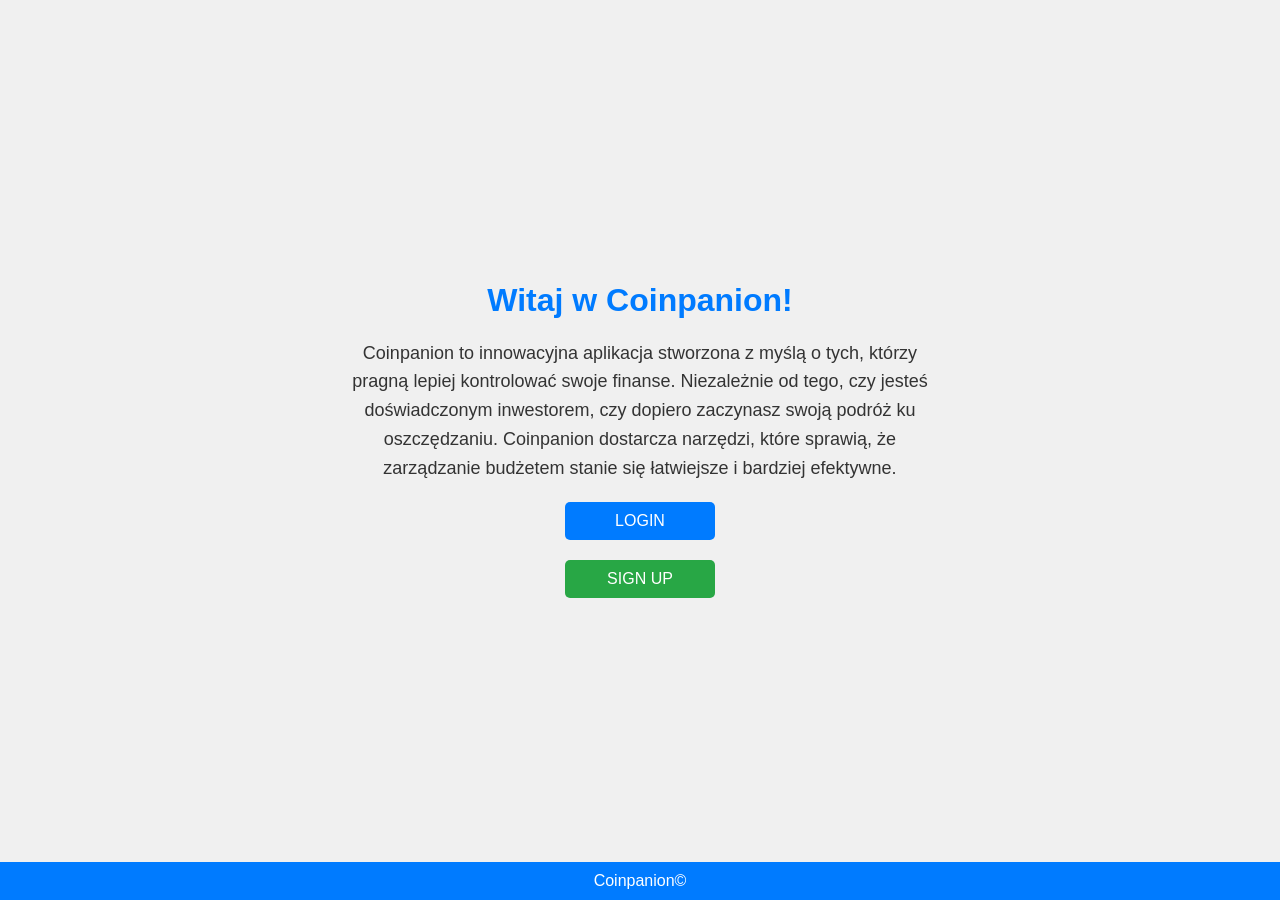
<file: index.html>
<?php
session_start();
?>
<!DOCTYPE html>
<html lang="en">
<head>
    <meta charset="UTF-8">
    <meta name="viewport" content="width=device-width, initial-scale=1.0">
    <title>Dołącz do Coinpanion</title>
    <link rel="stylesheet" href="styles.css">
</head>
<body>
    <h1 class="h1-welcome">Witaj w Coinpanion!</h1>
    <p class="p-bio">
        Coinpanion to innowacyjna aplikacja stworzona z myślą o tych, którzy pragną lepiej kontrolować swoje finanse. Niezależnie od tego, czy jesteś doświadczonym inwestorem, czy dopiero zaczynasz swoją podróż ku oszczędzaniu. Coinpanion dostarcza narzędzi, które sprawią, że zarządzanie budżetem stanie się łatwiejsze i bardziej efektywne.
    </p>
    <a href="login.html" class="button-primary go-to-login" style="  display: inline-block; width: 150px;margin: 0 10px; text-align: center;margin-bottom: 20px;">LOGIN</a>
    <a href="registration.html" class="button-secondary go-to-registration" style="  display: inline-block;width: 150px;margin: 0 10px; text-align: center;margin-bottom: 20px;">SIGN UP</a>
    <footer>Coinpanion©</footer>
    
</body>
</html>
</file>
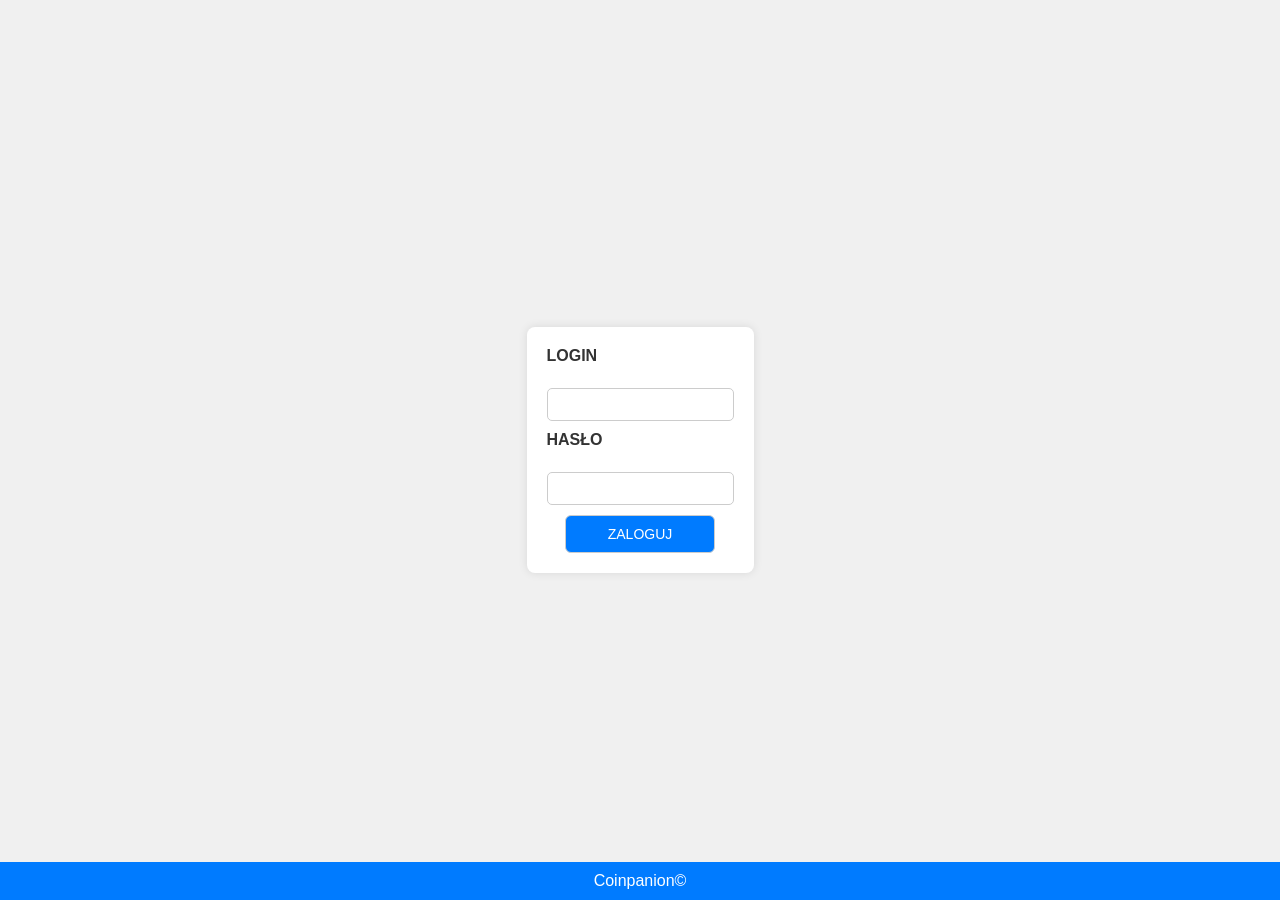
<file: login.html>
<?php
session_start();
?>
<!DOCTYPE html>
<html lang="en">
<head>
    <meta charset="UTF-8">
    <meta name="viewport" content="width=device-width, initial-scale=1.0">
    <title>Login Coinpanion</title>
    <link rel="stylesheet" href="styles.css">
</head>
<body>
    <form class="form-login" method="post" action="process_login.php">
        <label class="form-login-label">LOGIN</label><br>
        <input type="text" class="login-user login-input" name="login" required><br>
        <label class="form-login-label">HASŁO</label><br>
        <input type="password" class="login-password login-input" name="haslo" required><br>
        <input type="submit" class="button-primary button-login" value="ZALOGUJ">
        <input type="hidden" name="action" value="login">
    </form>
    <footer>Coinpanion©</footer>
</body>
</html>
</file>
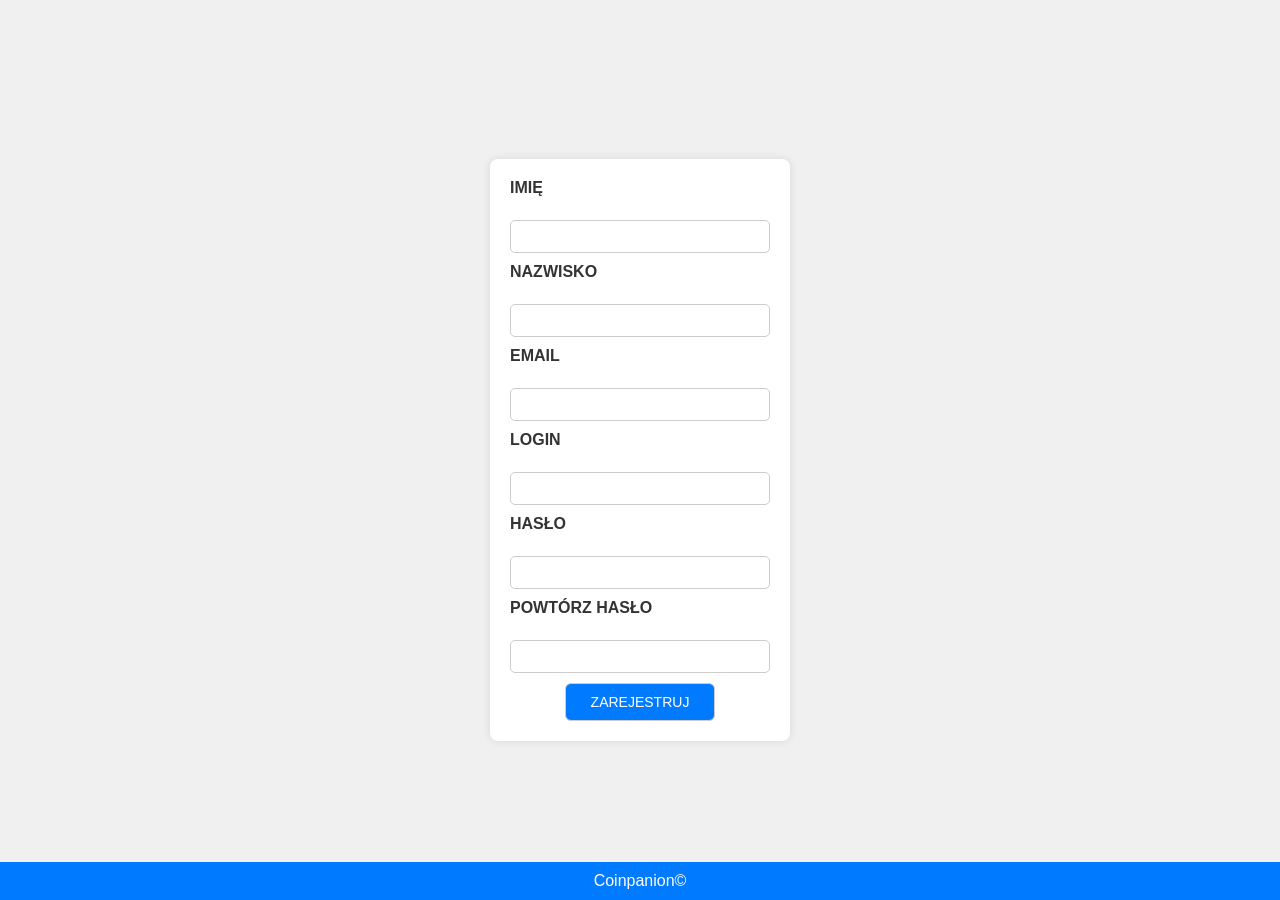
<file: registration.html>
<!DOCTYPE html>
<html lang="en">
<head>
    <meta charset="UTF-8">
    <meta name="viewport" content="width=device-width, initial-scale=1.0">
    <title>Sign In Coinpanion</title>
    <link rel="stylesheet" href="styles.css">
</head>
<body>
    <form class="form-registration" method="post" action="process_registration.php">
        <label class="form-login-label">IMIĘ</label><br>
        <input type="text" class="reg-name login-input" name="imie" required><br>
        <label class="form-login-label">NAZWISKO</label><br>
        <input type="text" class="reg-surname login-input" name="nazwisko" required><br>
        <label class="form-login-label">EMAIL</label><br>
        <input type="email" class="reg-email login-input" name="email" required><br>
        <label class="form-login-label">LOGIN</label><br>
        <input type="text" class="profile-email login-input" name="login" required><br>
        <label class="form-login-label">HASŁO</label><br>
        <input type="password" class="reg-password login-input" name="haslo" required><br>
        <label class="form-login-label">POWTÓRZ HASŁO</label><br>
        <input type="password" class="reg-password2 login-input" name="haslo_powtorz" required><br>
        <input type="submit" class="button-primary button-registration" value="ZAREJESTRUJ">
    </form>
    <footer>Coinpanion©</footer>
</body>
</html>
</file>
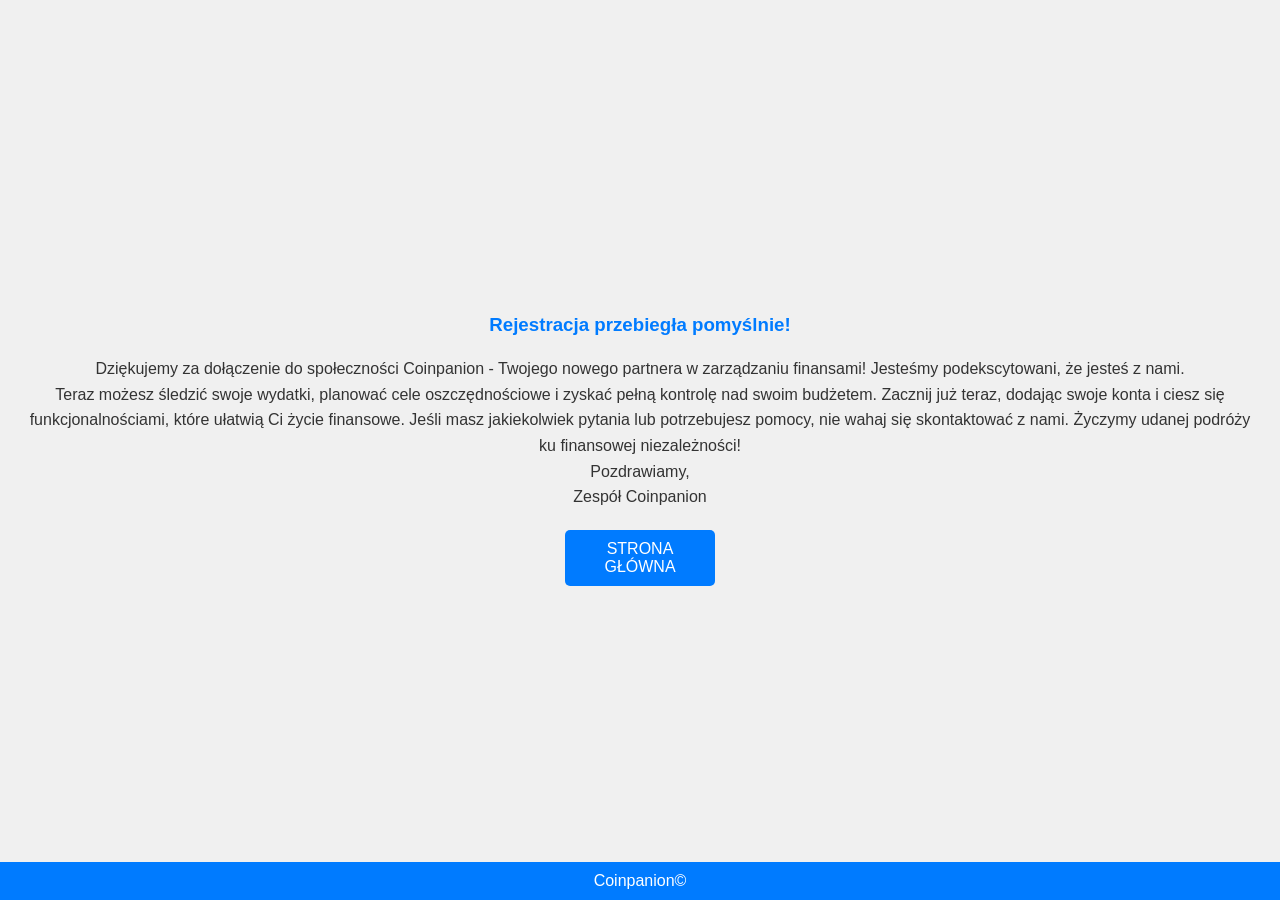
<file: welcome.html>
<!DOCTYPE html>
<html lang="en">
<head>
    <meta charset="UTF-8">
    <meta name="viewport" content="width=device-width, initial-scale=1.0">
    <title>Dziękujemy za dołączenie do nas.</title>
    <link rel="stylesheet" href="styles.css">
</head>
<body>
    <h3 class="h3-successful">Rejestracja przebiegła pomyślnie!</h3>
    <p class="p-successful">
        Dziękujemy za dołączenie do społeczności Coinpanion - Twojego nowego partnera w zarządzaniu finansami! Jesteśmy podekscytowani, że jesteś z nami.<br>
        Teraz możesz śledzić swoje wydatki, planować cele oszczędnościowe i zyskać pełną kontrolę nad swoim budżetem. Zacznij już teraz, dodając swoje konta i ciesz się funkcjonalnościami, które ułatwią Ci życie finansowe.
        Jeśli masz jakiekolwiek pytania lub potrzebujesz pomocy, nie wahaj się skontaktować z nami. Życzymy udanej podróży ku finansowej niezależności!<br>
        Pozdrawiamy, <BR>Zespół Coinpanion
    </p>
    <a href="index.html" class="button-primary go-to-main">STRONA GŁÓWNA</a>
    <footer>Coinpanion©</footer>
</body>
</html>
</file>
<file: styles.css>
* {
  margin: 0;
  padding: 0;
  box-sizing: border-box;
}

/* Body */
body {
  font-family: Arial, sans-serif;
  background-color: #f0f0f0;
  color: #333;
  display: flex;
  flex-direction: column;
  justify-content: center;
  align-items: center;
  min-height: 100vh;
  text-align: center;
  padding: 20px;
}

body#spending-page {
  font-family: Arial, sans-serif;
  background-color: #f5f5f5;
  color: #333;
  padding: 0;
  display: block;
  margin: 0 auto;
  width: 80%;
  text-align: left;
}



/* Header */
header {
  display: flex;
  justify-content: space-between;
  align-items: center;
  margin-bottom: 20px;
  margin-top: 10px;
}

/* Main */
main {
  display: flex;
  justify-content: space-between;
  align-items: flex-start;
}

/* Nagłówki */
h1, h2, h3, h4, h5, h6 {
  color: #333;
  margin-bottom: 10px;
}

.h1-welcome {
  color: #007bff;
  margin-bottom: 20px;
}

.h3-successful {
  color: #007bff;
  margin-bottom: 20px;
}

/* Paragrafy */
p {
  line-height: 1.6;
  margin-bottom: 15px;
}

.p-bio {
  margin: 0 auto 20px;
  max-width: 600px;
  font-size: 18px;
  line-height: 1.6;
}

.p-successful {
  margin-bottom: 20px;
  font-size: 16px;
  line-height: 1.6;
}

/* Linki */
a {
  color: #007bff;
  text-decoration: none;
}

a:hover {
  text-decoration: underline;
}

/* Nagłówek witamy */
.h1-welcome {
  color: #007bff;
}

.button-primary,
.button-secondary {
  display: inline-block;
  width: 150px;
  margin: 0 10px;
  text-align: center;
  padding: 10px 20px;
  border: none;
  border-radius: 5px;
  cursor: pointer;
  transition: background-color 0.3s ease;
}


.button-primary {
  background-color: #007bff;
  color: #fff;
}

.button-secondary {
  background-color: #28a745;
  color: #fff;
}

.button-primary:hover,
.button-secondary:hover {
  background-color: #0056b3;
}

/* Formularze */
.form-login, .form-registration, .form-profile {
  max-width: 300px;
  margin: 0 auto;
}

.login-input {
  width: 100%;
  padding: 8px;
  margin-bottom: 10px;
  border-radius: 5px;
  border: 1px solid #ccc;
}

.form-login {
  background-color: #fff;
  padding: 20px;
  border-radius: 8px;
  box-shadow: 0 0 10px rgba(0, 0, 0, 0.1);
  text-align: center;
}

.form-profile {
  max-width: 400px;
  margin: 20px auto;
  padding: 20px;
  background-color: #fff;
  border-radius: 8px;
  box-shadow: 0 2px 4px rgba(0, 0, 0, 0.1);
}

.form-login-label {
  font-weight: bold;
  display: block;
  margin-bottom: 5px;
  text-align: left;
}

.form-registration {
  background-color: #fff;
  padding: 20px;
  border-radius: 8px;
  box-shadow: 0 0 10px rgba(0, 0, 0, 0.1);
  text-align: center;
  width: 300px;
}

.login-input {
  width: 100%;
  padding: 8px;
  margin-bottom: 10px;
  border-radius: 5px;
  border: 1px solid #ccc;
}

.button-primary {
  display: inline-block;
  padding: 10px 20px;
  border: none;
  border-radius: 5px;
  cursor: pointer;
  background-color: #007bff;
  color: #fff;
}

.button-primary:hover {
  background-color: #0056b3;
}

/* Div Spending 1 */
.div-spending1 {
  display: flex;
  flex-direction: column;
  align-items: center;
  margin-bottom: 20px;
}

.filtr-input {
  margin-left: 20px;
  padding: 8px;
  border: 1px solid #ccc;
  border-radius: 4px;
  width: 200px;
}

.button-spending {
  margin-right: 20px;
  padding: 10px 20px;
  background-color: #007bff;
  color: #fff;
  border: none;
  border-radius: 4px;
  cursor: pointer;
  transition: background-color 0.3s ease;
}

.button-spending:hover {
  background-color: #0056b3;
}

/* Div Spending 2 */
.div-spending2 {
  width: 80%;
  margin-bottom: 20px;
}

.table-spending {
  width: 70%;
  border-collapse: collapse;
  margin-right: 20px;
}

.table-spending th,
.table-spending td {
  border: 1px solid #ccc;
  padding: 8px;
  text-align: center;
}

.table-spending th {
  background-color: #f0f0f0;
}

/* Aside */
aside {
  width: 25%;
}

/* Div Spending 3 */
.div-spending3 {
  width: 80%;
}

.table-categories {
  width: 100%;
  border-collapse: collapse;
}

.table-categories th,
.table-categories td {
  border: 1px solid #ccc;
  padding: 8px;
  text-align: center;
}

.table-categories th {
  background-color: #f0f0f0;
}

.div-raport1 {
  display: flex;
  justify-content: space-between;
  align-items: center;
  padding: 40px;
  border-bottom: 1px solid #ccc;
  background-color: #f9f9f9;
}

.form-raport {
  display: flex;
  align-items: center;
  gap: 20px; 
}

.raport-date-start,
.raport-date-end {
  padding: 12px;
  margin-right: 20px; 
  border: 1px solid #ccc;
  border-radius: 6px;
}

input[type="submit"] {
  padding: 12px 24px;
  border: none;
  border-radius: 6px;
  background-color: #007bff;
  color: white;
  cursor: pointer;
}

input[type="date"],
.category-select,
input[type="submit"] {
  padding: 10px;
  border: 1px solid #ccc;
  border-radius: 6px;
  font-size: 14px;
}

select {
  padding: 12px;
  border: 1px solid #ccc;
  border-radius: 6px;
}

.button-generate {
  position: absolute;
  top: 30px;
  right: 30px;
  padding: 14px 28px;
  border: none;
  border-radius: 6px;
  background-color: #007bff;
  color: white;
  cursor: pointer;
}

/* Stopka */
footer {
  text-align: center;
  padding: 10px 0;
  background-color: #007bff;
  color: #fff;
  position: fixed;
  bottom: 0;
  width: 100%;
}

/* Menu główne */
.main-menu {
  display: grid;
  grid-template-columns: repeat(2, 1fr);
  gap: 20px;
  margin-bottom: 40px;
}
.menu-element {
  display: flex;
  flex-direction: column;
  justify-content: center;
  align-items: center;
  background-color: #fff;
  padding: 40px; 
  border-radius: 20px; 
  box-shadow: 0 4px 8px rgba(0, 0, 0, 0.1);
  transition: transform 0.3s ease; 
}
.menu-element img {
  width: 100px; 
  height: 100px;
}
.menu-element:hover {
  transform: scale(1.05);
}

.menu-element div {
  margin-bottom: 15px;
}

.menu-element span {
  font-size: 18px; 
  font-weight: bold;
}

/* Elementy wydatków */
.div-spending1, .div-spending2, .div-spending3 {
  margin-bottom: 20px;
  padding: 10px;
}

.table-spending {
  width: 100%;
}

.table-categories {
  width: 100%;
}

/* Elementy raportów */
.div-raport1 {
  padding: 10px;
}
</file>
